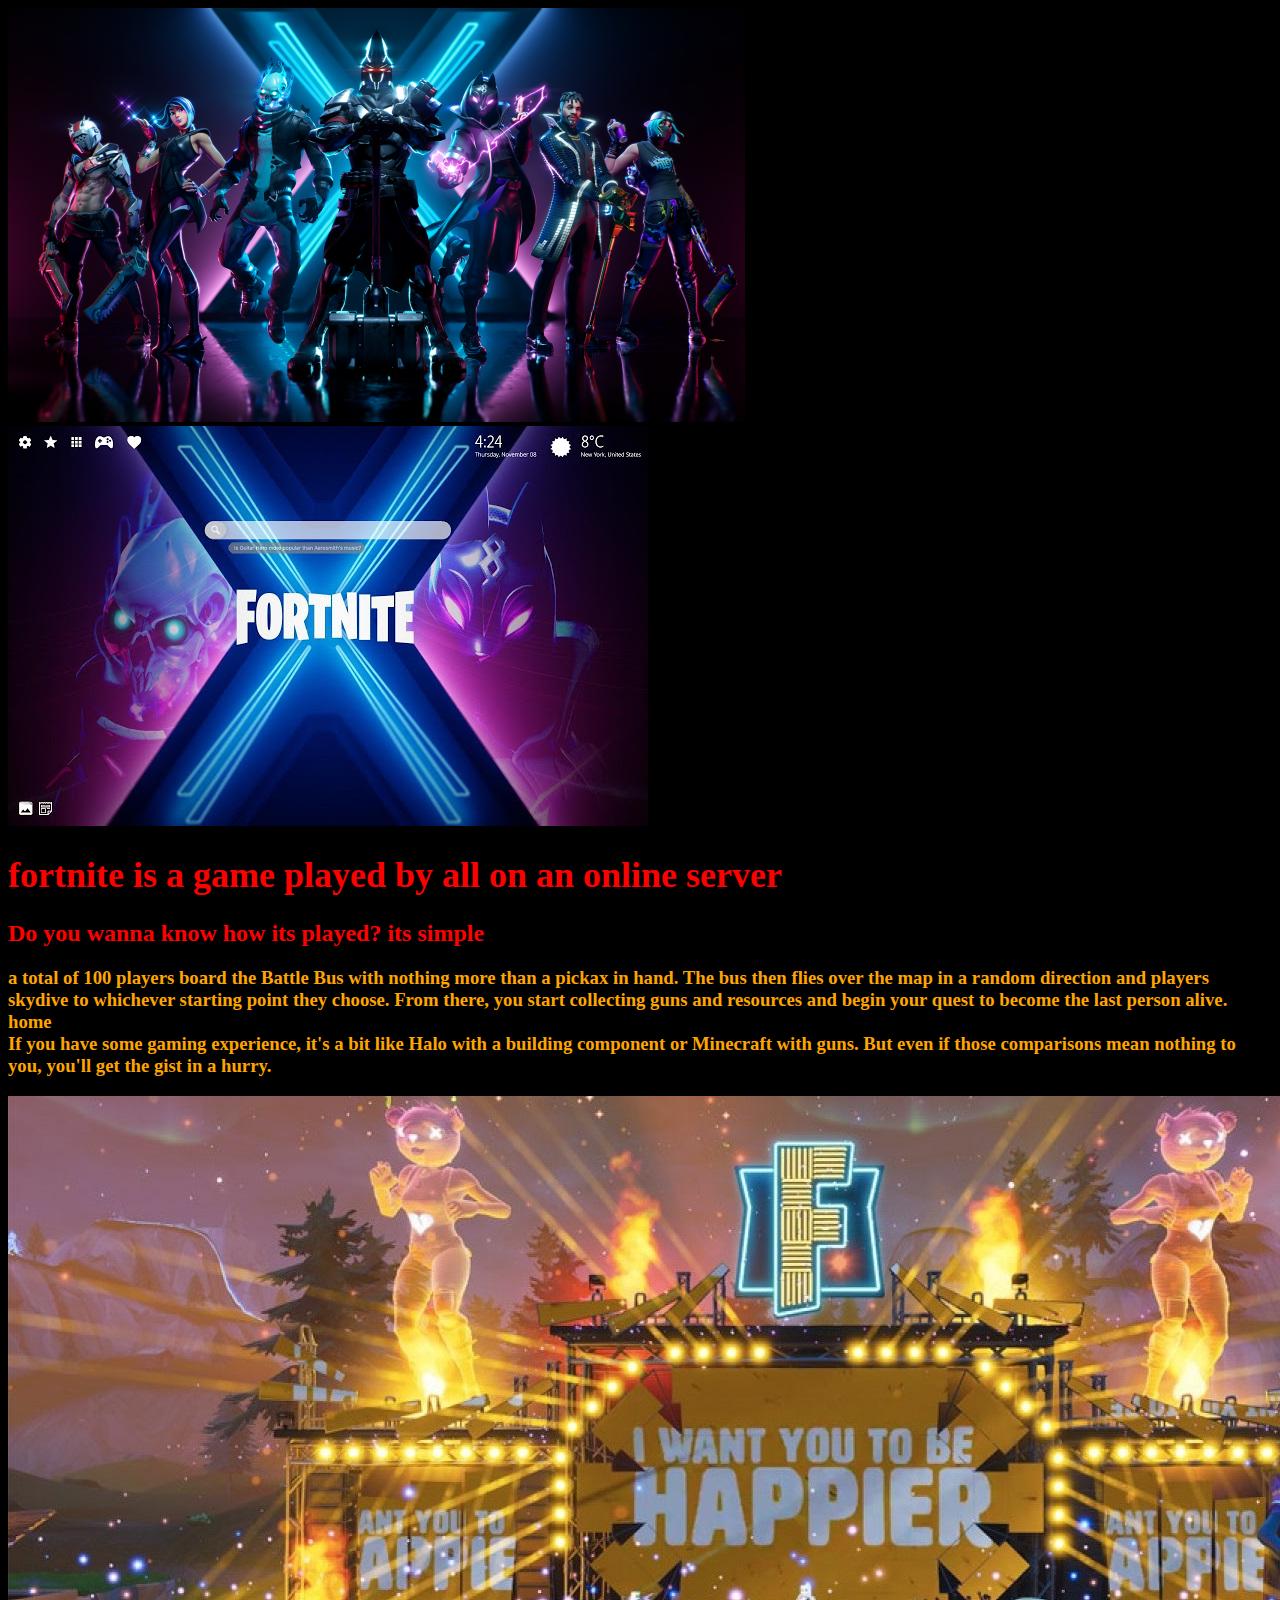
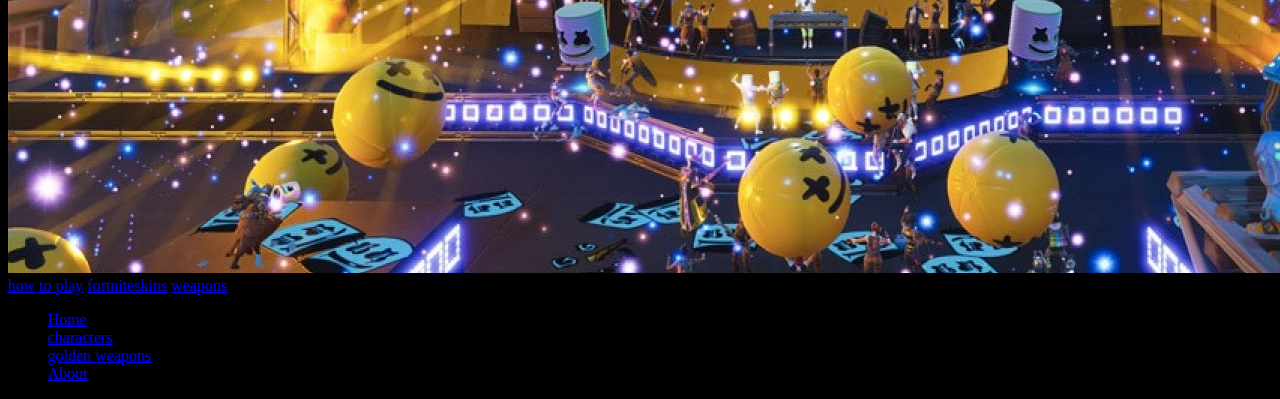
<file: index.html>
<!DOCTYPE html>
<html lang="en" dir="ltr">
  <head>
    <meta charset="utf-8">
    <title>Character Website</title>
    <link rel="stylesheet" href="resources/styles.css">
  </head>
  <body>
<img src="resources/images/fortnite.png" alt="fortnite model">

<img src="resources/images/unnamed.jpg" alt="Backround">
<h1>fortnite is a game played by all on an online server</h1>
<h2>Do you wanna know how its played?
its simple</h2>
<h3>a total of 100 players board the Battle Bus with nothing more than a pickax in hand. The bus then flies over the map in a random direction and players skydive to whichever starting point they choose. From there, you start collecting guns and resources and begin your quest to become the last person alive.
<nav>
  home
</nav>
If you have some gaming experience, it's a bit like Halo with a building component or Minecraft with guns. But even if those comparisons mean nothing to you, you'll get the gist in a hurry.</h3>
<img src="resources/images/marshmello-fortnite.jpg" alt="background"
  </body>
</html>
<a href="Howtoplay.html">how to play</a>
<a href="fortniteskins.html">fortniteskins</a>
<a href="weapons.html">weapons</a>
<ul>
  <li><a href="Home.asp">Home</a></li>
  <li><a href="characters.asp">characters</a></li>
  <li><a href="contact.asp">golden weapons</a></li>
  <li><a href="about.asp">About</a></li>
</ul>
</file>
<file: resources/styles.css>
body{

background:#000000;

}
h1{
  font-size: 36px;
  color: red;
}
h2{
  color:red;
}
h3{
  color:orange;
}
</file>
